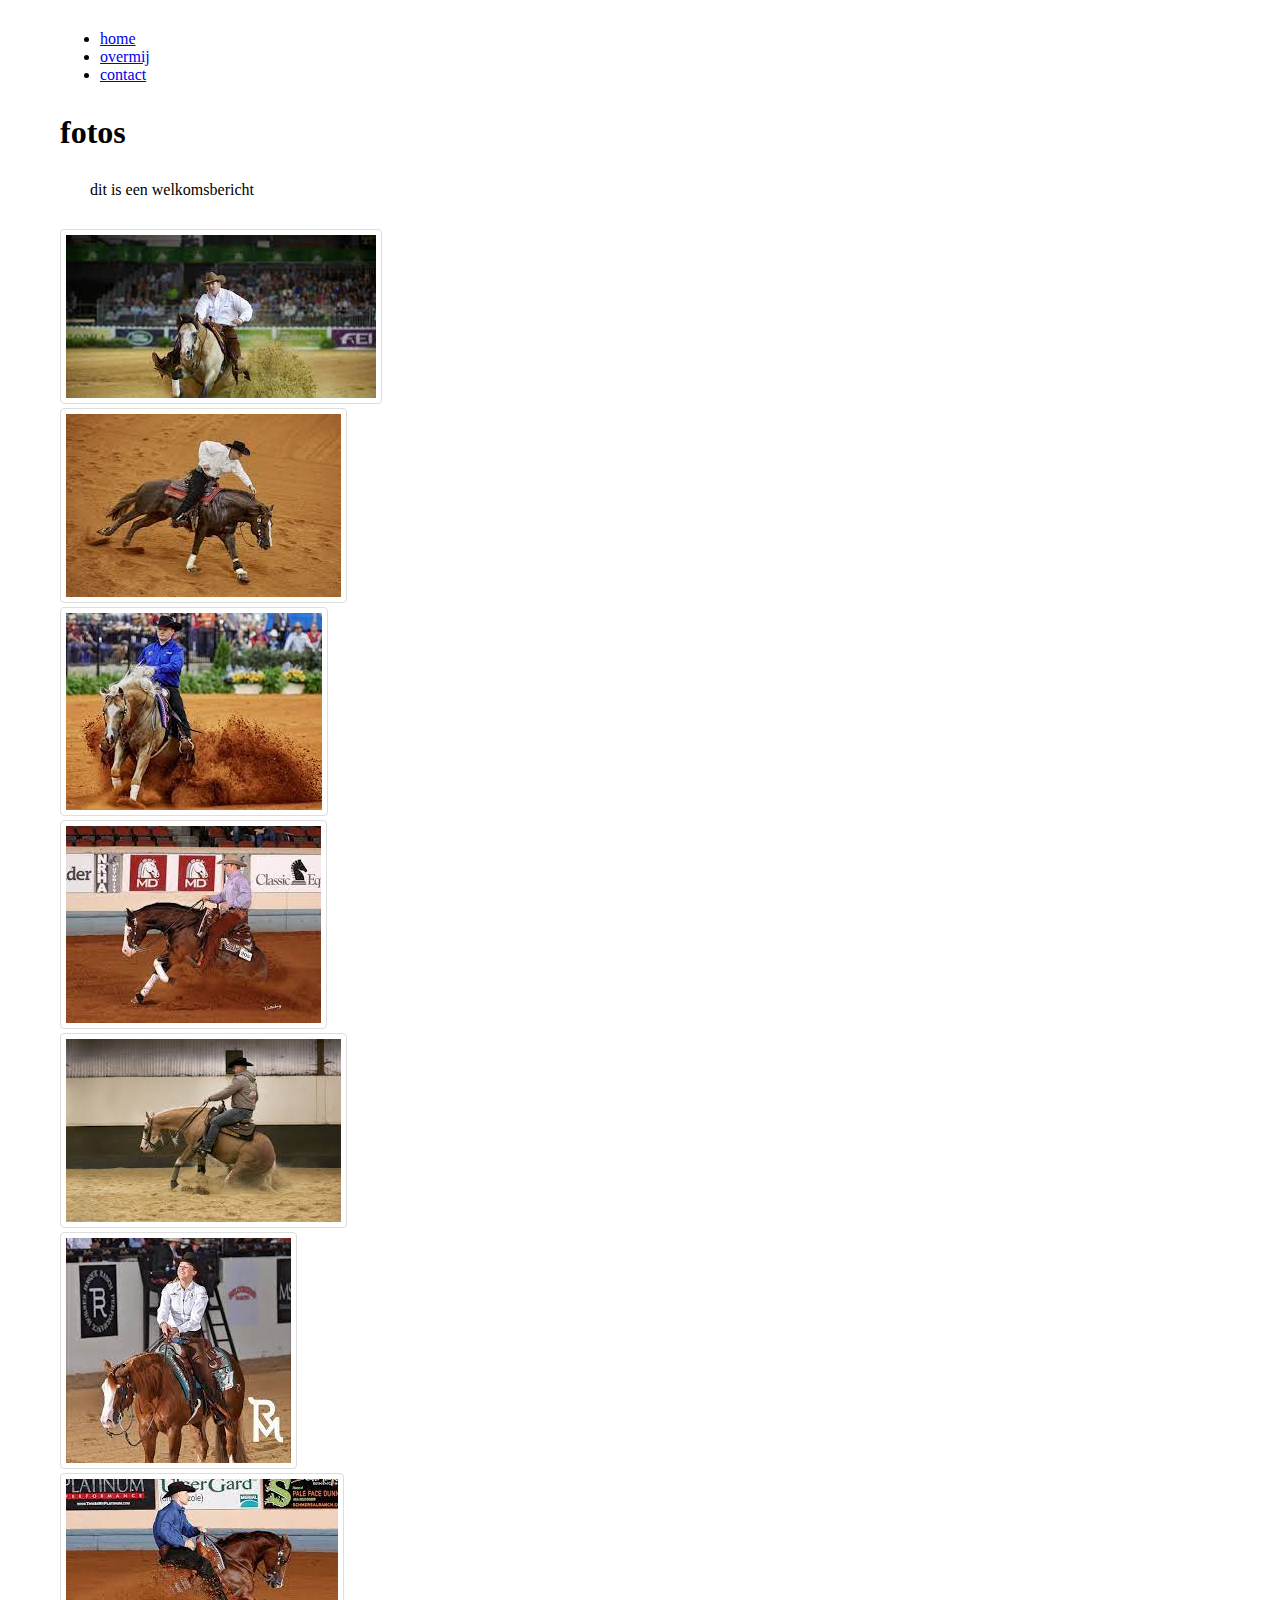
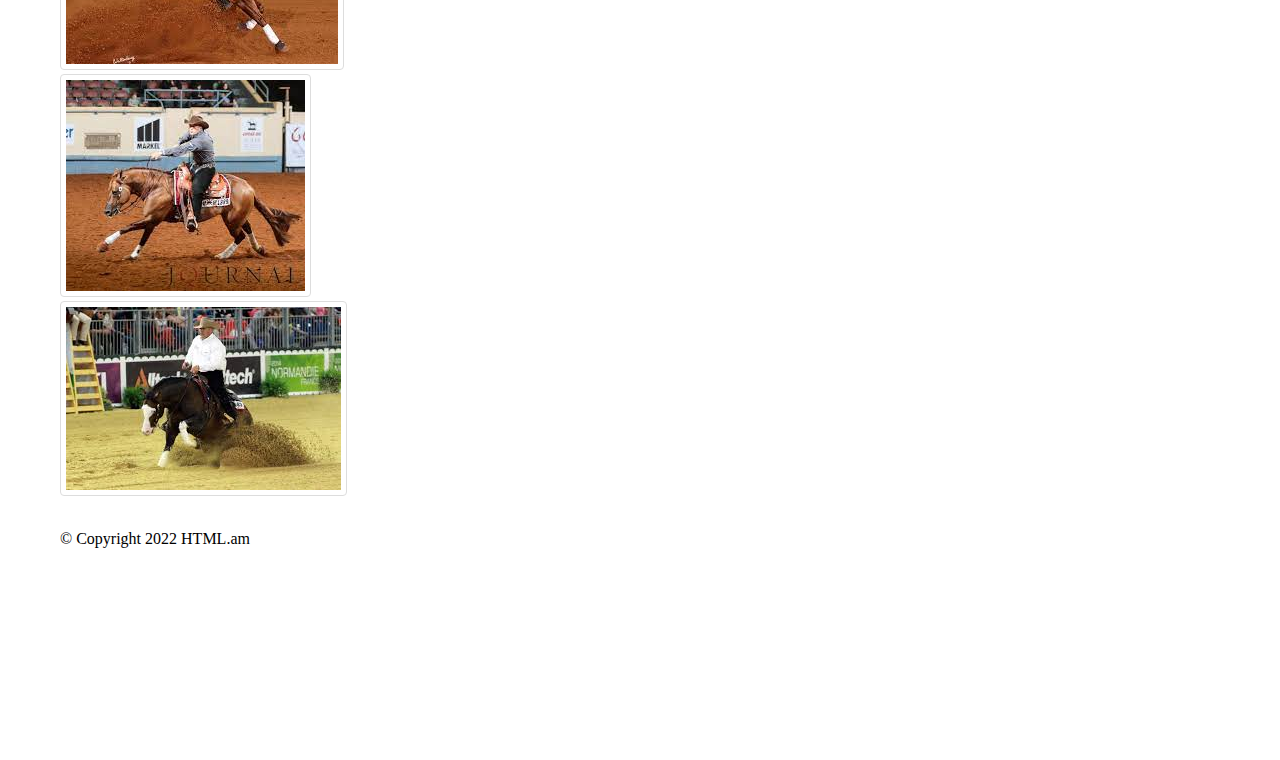
<file: index.html>
<!DOCTYPE html>
<html lang="nl">
  <head>
    <meta name="viewport" content="width=device-width, initial-scale=1.0">
    <meta charset="utf-8">
    <meta name="viewport" content="width=device-width, initial-scale=1">
    <link rel="stylesheet" href="bootstrap.css">
  <link href="https://cdn.jsdelivr.net/npm/bootstrap@5.2.2/dist/css/bootstrap.min.css" rel="stylesheet" integrity="sha384-Zenh87qX5JnK2Jl0vWa8Ck2rdkQ2Bzep5IDxbcnCeuOxjzrPF/et3URy9Bv1WTRi" crossorigin="anonymous">
  <title>index</title>
  </head>
  <body>
    <div class=".container-sm">
    <header>
      <nav>
      <ul class="navbar navbar-light bg-light">
        <li><a class="navbar-brand" href="./index.html">home</a></li>
        <li><a class="navbar-brand" href="./overmij.html">overmij</a></li>
        <li><a class="navbar-brand" href="./contact.html">contact</a></li>
      </ul>
    </nav>
    </header>
    <section>
        <div class=".container-sm">
          <h1>fotos</h1>
          <p class="display-6">dit is een welkomsbericht</p>
          <div class="row justify-contennt-sm-center">
            <div class= "col-md-4 col-sm-6"><img src="./fotos/paard1.jpeg" alt="FotoVanEenPaard"></div>
            <div class= "col-md-4 col-sm-6"><img src="./fotos/paard2.jpeg" alt="FotoVanEenPaard"></div>
            <div class= "col-md-4 col-sm-6"><img src="./fotos/paard3.jpeg" alt="FotoVanEenPaard"></div>
          </div>
          <div class="row justify-contennt-sm-center">
            <div class= "col-md-4 col-sm-6"><img  src="./fotos/paard4.jpeg" alt="FotoVanEenPaard"></div>
            <div class= "col-md-4 col-sm-6"><img  src="./fotos/paard5.jpeg" alt="FotoVanEenPaard"></div>
            <div class= "col-md-4 col-sm-6"><img  src="./fotos/paard6.jpeg" alt="FotoVanEenPaard"></div>
          </div>
          <div class="row justify-contennt-sm-center">
            <div class= "col-md-4 col-sm-6"><img src="./fotos/paard7.jpeg" alt="FotoVanEenPaard"></div>
            <div class= "col-md-4 col-sm-6"><img src="./fotos/paard8.jpeg" alt="FotoVanEenPaard"></div>
            <div class= "col-md-4 col-sm-6"><img src="./fotos/paard9.jpeg" alt="FotoVanEenPaard"></div>
          </div>
        </div>
    </section>
    <footer>
      &copy; Copyright 2022 HTML.am
    </footer>
    <script src="https://cdn.jsdelivr.net/npm/bootstrap@5.2.2/dist/js/bootstrap.bundle.min.js" integrity="sha384-OERcA2EqjJCMA+/3y+gxIOqMEjwtxJY7qPCqsdltbNJuaOe923+mo//f6V8Qbsw3" crossorigin="anonymous"></script>
  </div>
  </body>
</html>
</file>
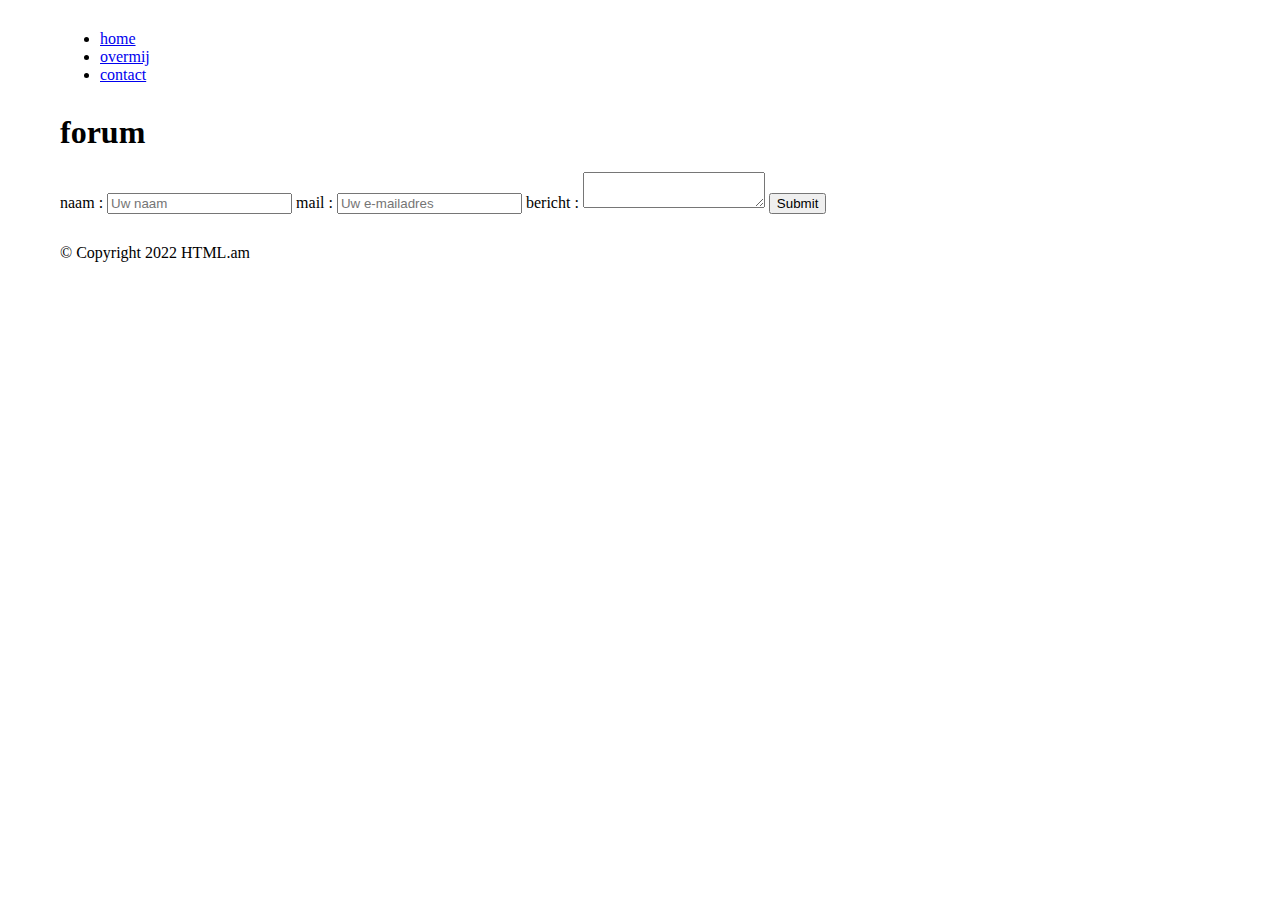
<file: contact.html>
<!DOCTYPE html>
<html lang="nl">
  <head>
    <meta name="viewport" content="width=device-width, initial-scale=1.0">
    <meta charset="utf-8">
    <link rel="stylesheet" href="bootstrap.css">
    <meta name="viewport" content="width=device-width, initial-scale=1">
    <link href="https://cdn.jsdelivr.net/npm/bootstrap@5.2.2/dist/css/bootstrap.min.css" rel="stylesheet" integrity="sha384-Zenh87qX5JnK2Jl0vWa8Ck2rdkQ2Bzep5IDxbcnCeuOxjzrPF/et3URy9Bv1WTRi" crossorigin="anonymous">
    <title>contact</title>
  </head>
  <body>
    <div class=".container-sm">
    <header>
      <nav>
        <ul class="navbar navbar-light bg-light">
          <li><a class="navbar-brand" href="./index.html">home</a></li>
          <li><a class="navbar-brand" href="./overmij.html">overmij</a></li>
          <li><a class="navbar-brand" href="./contact.html">contact</a></li>
        </ul>
      </nav>
      </header>
    <section>
      <div class=".container-sm">
        <h1>forum</h1>
      <form id="contact" class="d-flex flex-column">
          <label class="display-6" for="naam">naam :</label>
          <input type="text" placeholder="Uw naam" id="naam" name="naam">
          <label class="display-6" for="mail">mail :</label>
          <input type="email" placeholder="Uw e-mailadres" id="mail" name="mail">
          <label class="display-6" for="bericht">bericht :</label>
          <textarea id="bericht" placeholder="bericht" form="contact" name="bericht"> </textarea>
          <input type="Submit">
    </form>
    </div>
    </section>
    <footer class="min-vw-100">
      &copy; Copyright 2022 HTML.am
    </footer>
    <script src="https://cdn.jsdelivr.net/npm/bootstrap@5.2.2/dist/js/bootstrap.bundle.min.js" integrity="sha384-OERcA2EqjJCMA+/3y+gxIOqMEjwtxJY7qPCqsdltbNJuaOe923+mo//f6V8Qbsw3" crossorigin="anonymous"></script>
  </div>
  </body>
</html>
</file>
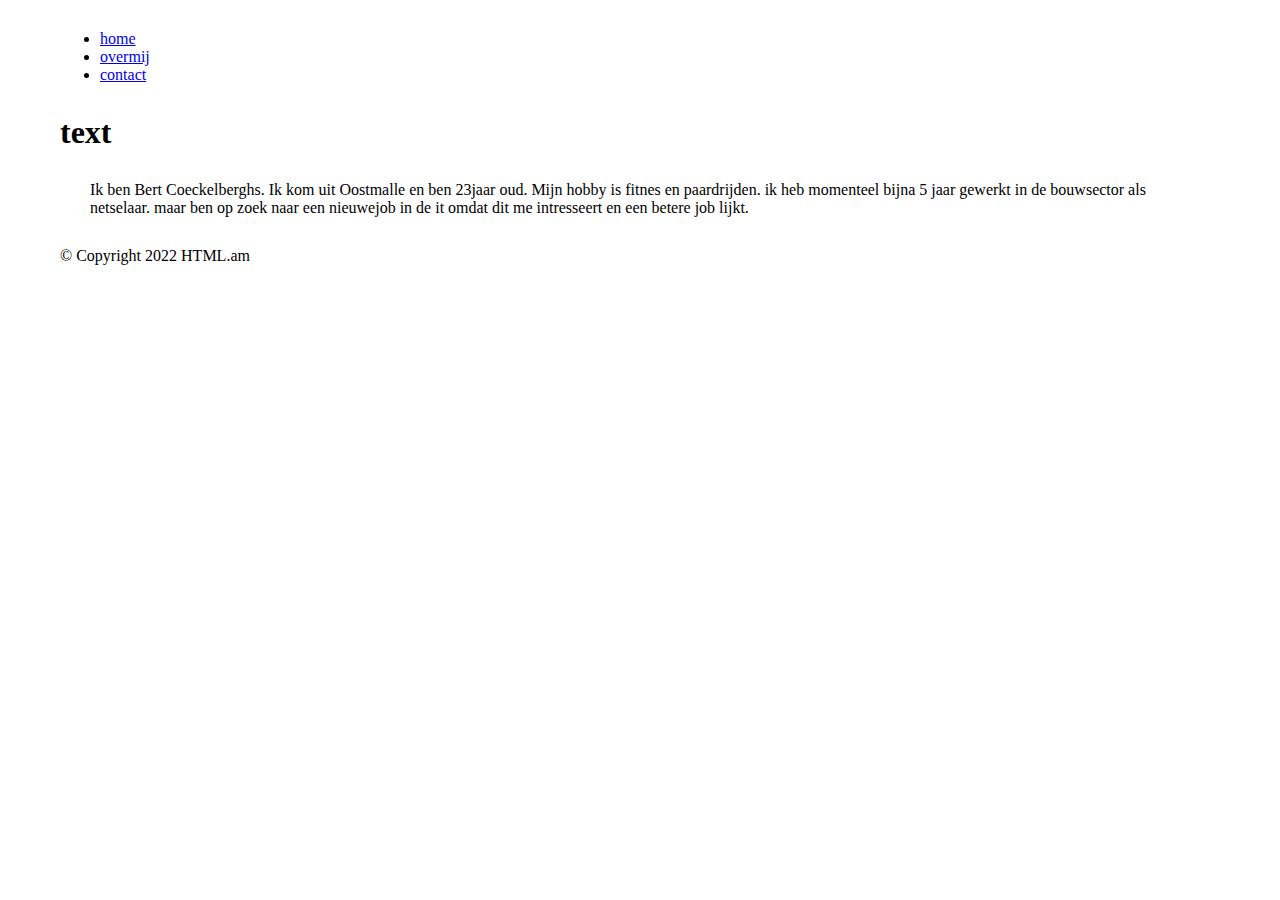
<file: overmij.html>
<!DOCTYPE html>
<html lang="nl">
  <head>
    <meta name="viewport" content="width=device-width, initial-scale=1.0">
    <meta charset="utf-8">
    <meta name="viewport" content="width=device-width, initial-scale=1">
    <link rel="stylesheet" href="bootstrap.css">
      <link href="https://cdn.jsdelivr.net/npm/bootstrap@5.2.2/dist/css/bootstrap.min.css" rel="stylesheet" integrity="sha384-Zenh87qX5JnK2Jl0vWa8Ck2rdkQ2Bzep5IDxbcnCeuOxjzrPF/et3URy9Bv1WTRi" crossorigin="anonymous">
    <title>overmij</title>
  </head>
  <body>
    <div class=".container-sm">
    <header>
      <nav>
      <ul class="navbar navbar-light bg-light">
        <li><a class="navbar-brand" href="./index.html">home</a></li>
        <li><a class="navbar-brand" href="./overmij.html">overmij</a></li>
        <li><a class="navbar-brand" href="./contact.html">contact</a></li>
      </ul>
    </nav>
      </header>
    <section>
      <div class=".container-sm">
        <h1>text</h1>
        <p class="fs-1">Ik ben Bert Coeckelberghs. Ik kom uit Oostmalle en ben 23jaar oud.
          Mijn hobby is fitnes en paardrijden. ik heb momenteel bijna 5 jaar gewerkt in de bouwsector als netselaar.
          maar ben op zoek naar een nieuwejob in de it omdat dit me intresseert en een betere job lijkt.
        </p>
      </div>
    </section>
    <footer>
      &copy; Copyright 2022 HTML.am
    </footer>
    <script src="https://cdn.jsdelivr.net/npm/bootstrap@5.2.2/dist/js/bootstrap.bundle.min.js" integrity="sha384-OERcA2EqjJCMA+/3y+gxIOqMEjwtxJY7qPCqsdltbNJuaOe923+mo//f6V8Qbsw3" crossorigin="anonymous"></script>
  </div>
  </body>
</html>
</file>
